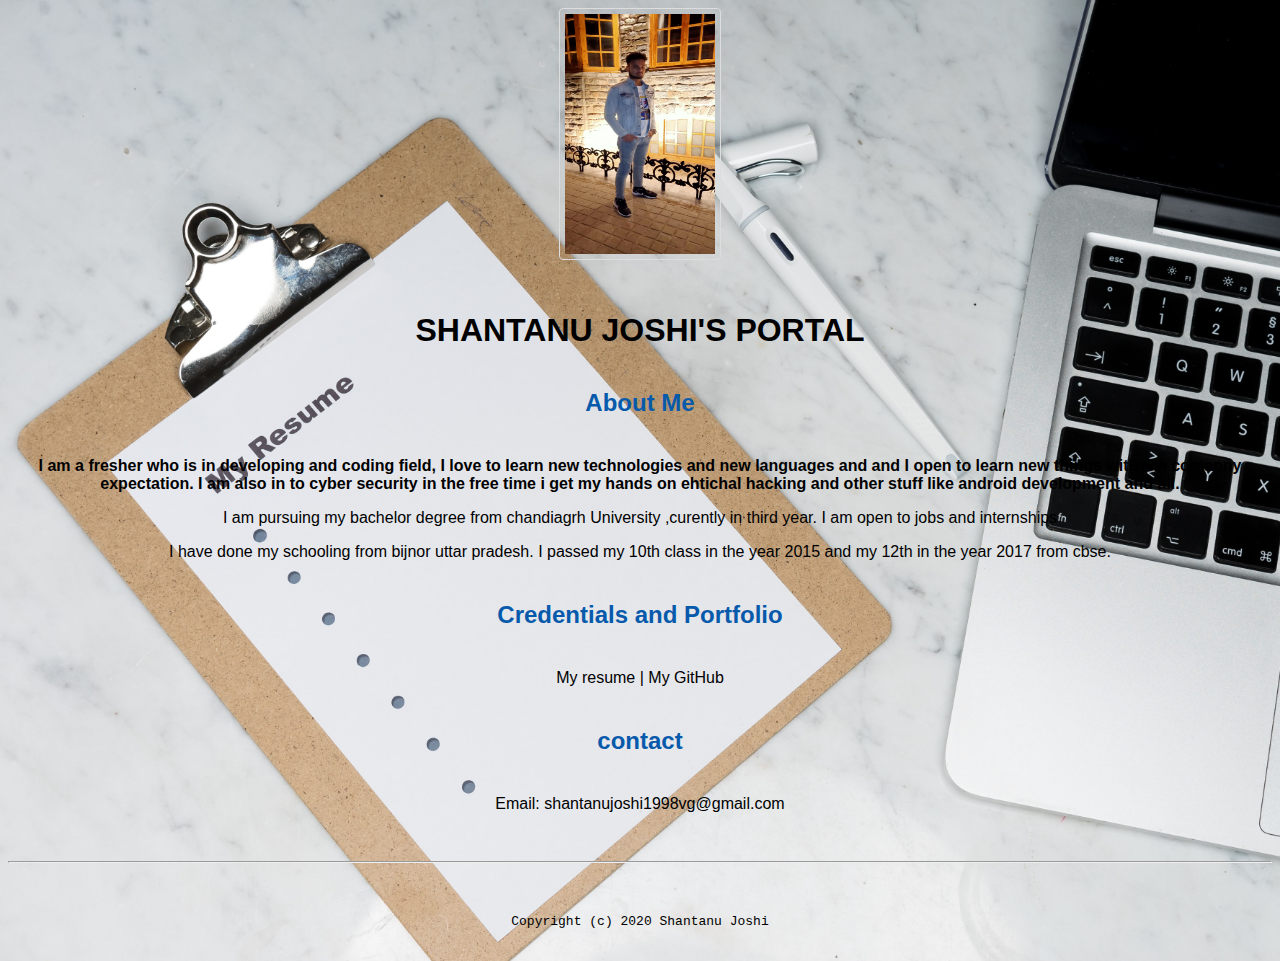
<file: index.html>
<!doctype html>

<!-- this is a comment for human! -->

<html lang="en">

  <header>
    <title>Shantanu Joshi's Portal</title>
    <link rel="stylesheet" href="master.css">
    <link rel="FaviconICON" href="favicon.ico" type="x-icon">
      <link rel="shortcut" href="favicon.ico" type="x-icon">
    <meta name="viewport" content="width=device-width,initial-scale=1,shrink-to-fit=no">
    <meta name ="name" content="shantanu joshi's portal">
      <meta name="robots" content="noindex,nofollow">
      

  </header>

  <body>
      <a target="_blank" href=IMG20191208195654.jpg">
    <img src ="IMG20191208195654.jpg" width="240" height="240">
      </a>
    <h1>SHANTANU JOSHI'S PORTAL</h1>
    <h2>About Me</h2>
    <p><b>I am a fresher who is in developing and coding field, I love to learn new technologies and new languages and and I open to learn new things with the comapny expectation. I am also in to cyber security in the free time i get my hands on ehtichal hacking and other stuff like android development and all.</b></p>
    <p>I am pursuing my bachelor degree from chandiagrh University ,curently in third year. I am open to jobs and internships</p>
    <p>I have done my schooling from bijnor uttar pradesh. I passed my 10th class in the year 2015 and my 12th in the year 2017 from cbse.</p>
    <h2>Credentials and Portfolio</h2>


    <p><a href="resume.html">My resume</a> | <a href="https://github.com/shantanu-joshi">My GitHub</a></p>

    <h2>contact</h2>

    <p>Email: <a href="mailto:shnatanujoshi1998vg@gmail.com">shantanujoshi1998vg@gmail.com</a></p>
  </body>

  <footer>
    <hr>
    <code>Copyright (c) 2020 Shantanu Joshi</code>

  </footer>

</html>
</file>
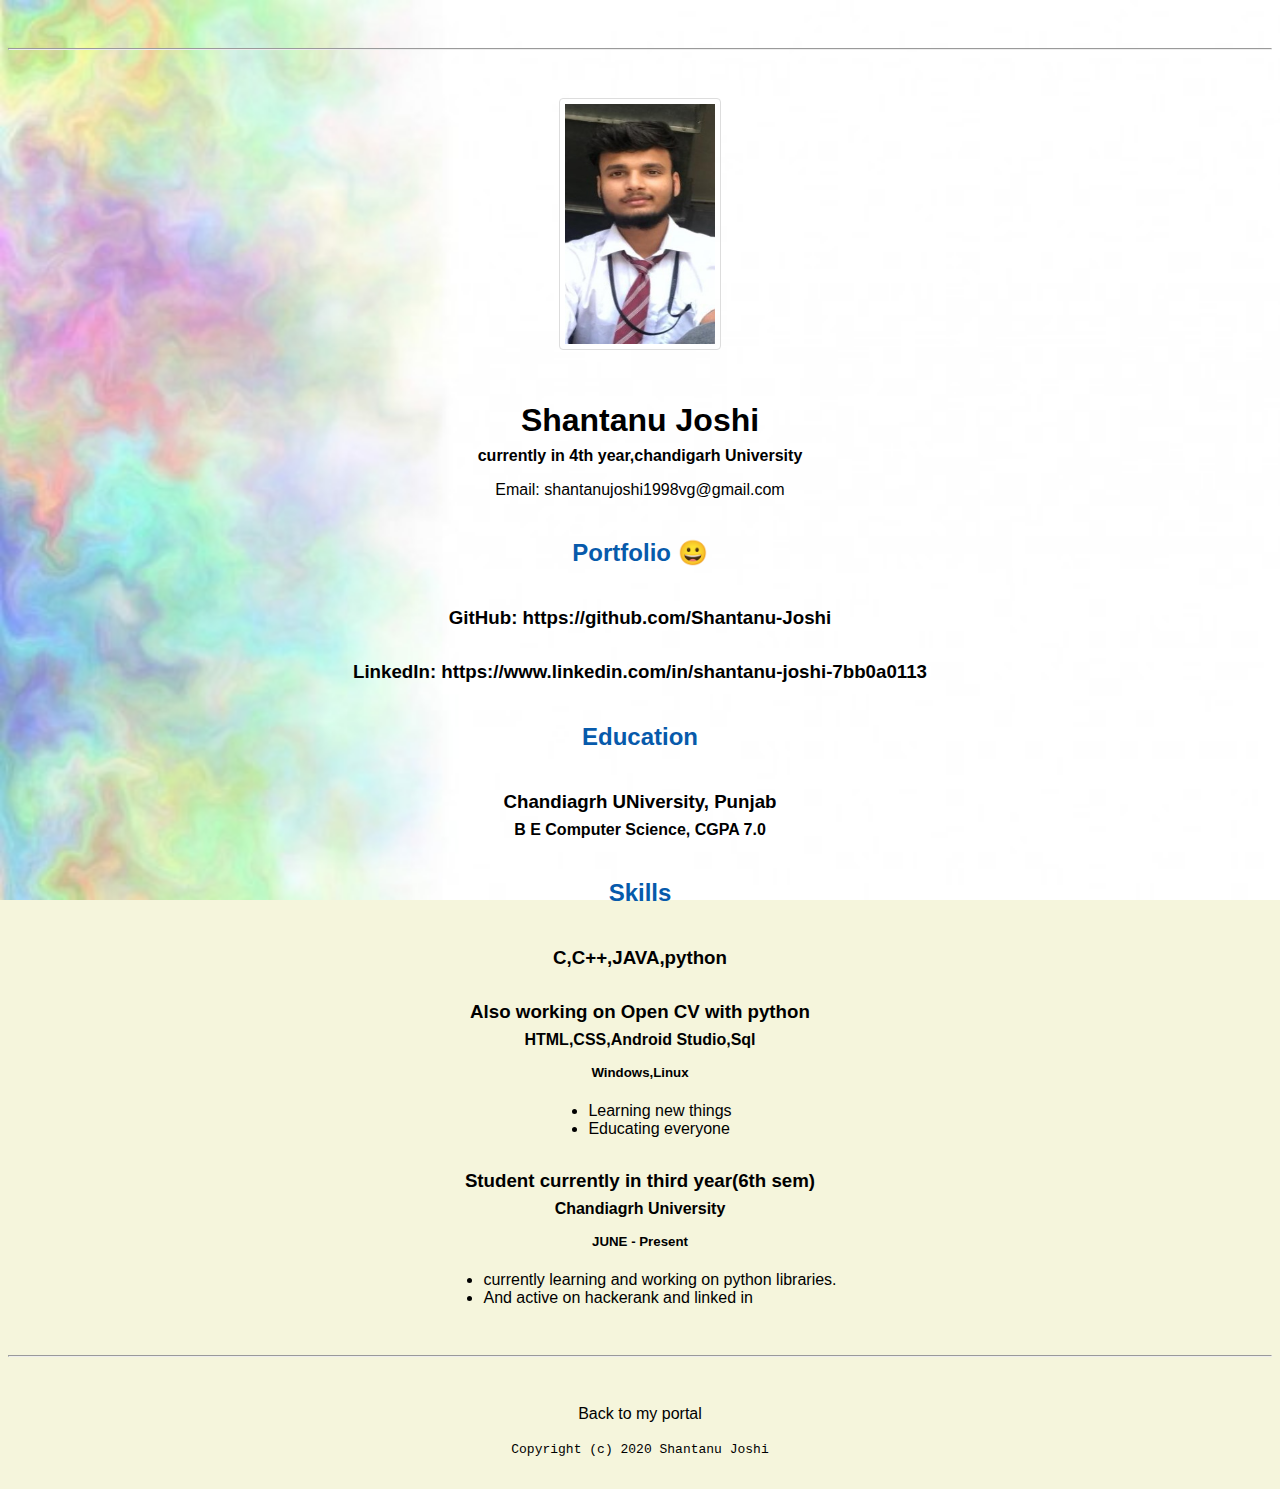
<file: resume.html>
<!doctype html>

<!-- this is a comment for human! -->

<html lang="en">

  <header>
    <title>Shantanu joshi's Resume</title>
    <link rel="stylesheet" href="master2.css">
        <link rel="FaviconICON" href="favicon.ico" type="x-icon">
      <link rel="shortcut" href="favicon.ico" type="x-icon">
    <meta name="viewport" content="width=device-width,initial-scale=1,shrink-to-fit=no">
    <meta name ="name" content="shantanu joshi's portal">
      <meta name="robots" content="noindex,nofollow">
  </header>

  <body>
    <hr>

    <img src="WhatsApp Image 2020-04-25 at 13.11.15 (2).jpeg" alt="Shanatanu joshi headshot" width="240" height="240">

    <h1>Shantanu Joshi</h1>
    <h4>currently in 4th year,chandigarh University</h4>

    <p>Email: <a href="mailto:shantanujoshi1998vg@gmail.com" target="_blank">shantanujoshi1998vg@gmail.com</a></p>
    <!-- don't post physical address, personal phone number or other personal information on the web! -->

    <h2>Portfolio &#128512;</h2>
      <h3>GitHub: <a href="https://github.com/Shantanu-Joshi" target="_blank">https://github.com/Shantanu-Joshi</a></h3>
      <h3>LinkedIn: <a href="https://www.linkedin.com/in/shantanu-joshi-7bb0a0113" target="_blank">https://www.linkedin.com/in/shantanu-joshi-7bb0a0113</a></h3>

    <h2>Education</h2>

    <h3>Chandiagrh UNiversity, Punjab</h3>
    <h4>B E Computer Science, CGPA 7.0</h4>

    <h2>Skills</h2>

    <h3>C,C++,JAVA,python</h3>
    <h3>Also working on Open CV with python</h3>
    <h4>HTML,CSS,Android Studio,Sql</h4>
    <h5>Windows,Linux</h5>
      <ul>
        <li>Learning new things</li>
        <li>Educating everyone</li>
      </ul>

    <h3>Student currently in third year(6th sem)</h3>
    <h4>Chandiagrh University</h4>
    <h5>JUNE - Present</h5>
      <ul>
        <li>currently learning and working on python libraries.</li>
        <li>And active on hackerank and linked in</li>
      </ul>
  </body>

  <footer>
  <hr>
      <p><a href="index%20.html">Back to my portal</a></p>
    <code>Copyright (c) 2020 Shantanu Joshi</code>
  </footer>

</html>
</file>
<file: master.css>
/* Cascading stylesheet for the website */

/* Text inside these asterisks and slashes are comments for human */

  a {
      color:black;
    /* set the text color to blue here */
    text-decoration: none; /* This means we do not want hyperlinks to be underlined */
  }

  a:hover {
      color: red;
    /* set the text color to red here */
    text-decoration: none; /* This means we do not want hyperlinks to be underlined */
  }

  body {
      background-image: url(this.jpg);
      background-repeat: no-repeat;
  background-size: cover;
      background-attachment: fixed:
    
background-color: beige; /* set the background color here */
    color: black; /* set the text color to black here */
    font-family: Arial, Helvetica, sans-serif;  /* set the font here */
    text-align: center; /* set the text alignment here */
   }

  footer {
    margin-top: 2rem;
    margin-bottom: 2rem;
  }

  h1 {
    margin-bottom: 0.5rem;
    margin-top: 3rem;
   }

  h2 {
    color: #075AAB;
    /* set the text color of to #075AAB here */
    /* set both the bottom margin and top margin to 2.5rem here */
    margin-bottom: 2.5rem;
    margin-top: 2.5rem;
   }

  h3 {
    margin-bottom: 0;
    margin-top: 2rem;
  }

  h4 {
    margin-bottom: 1rem;
    margin-top: 0.5rem;
  }

  h5 {
    margin-top: 0.5rem;
  }

  hr {
    margin-bottom: 3rem;
    margin-top: 3rem;
  }

  /* this controls how the bullet points in the resume page looks */
  ul {
    display: table;
    margin: 0 auto;
    text-align: left;
  }
img
{
    border: 1px solid #ddd;
  border-radius: 4px;
  padding: 5px;
  width: 150px;   
}

img:hover {
  box-shadow: 0 0 2px 1px rgba(0, 140, 186, 0.5);
}
</file>
<file: master2.css>
/* Cascading stylesheet for the website */

/* Text inside these asterisks and slashes are comments for human */

  a {
      color:black;
    /* set the text color to blue here */
    text-decoration: none; /* This means we do not want hyperlinks to be underlined */
  }

  a:hover {
      color: red;
    /* set the text color to red here */
    text-decoration: none; /* This means we do not want hyperlinks to be underlined */
  }

  body {
      background-image: url('tq6XCf.jpg');
      background-repeat: no-repeat;
  background-attachment: fixed;
  background-size: cover;
    
background-color: beige; /* set the background color here */
    color: black; /* set the text color to black here */
    font-family: Arial, Helvetica, sans-serif;  /* set the font here */
    text-align: center; /* set the text alignment here */
   }

  footer {
    margin-top: 2rem;
    margin-bottom: 2rem;
  }

  h1 {
    margin-bottom: 0.5rem;
    margin-top: 3rem;
   }

  h2 {
    color: #075AAB;
    /* set the text color of to #075AAB here */
    /* set both the bottom margin and top margin to 2.5rem here */
    margin-bottom: 2.5rem;
    margin-top: 2.5rem;
   }

  h3 {
    margin-bottom: 0;
    margin-top: 2rem;
  }

  h4 {
    margin-bottom: 1rem;
    margin-top: 0.5rem;
  }

  h5 {
    margin-top: 0.5rem;
  }

  hr {
    margin-bottom: 3rem;
    margin-top: 3rem;
  }

  /* this controls how the bullet points in the resume page looks */
  ul {
    display: table;
    margin: 0 auto;
    text-align: left;
  }
img
{
    border: 1px solid #ddd;
  border-radius: 4px;
  padding: 5px;
  width: 150px;   
}

img:hover {
  box-shadow: 0 0 2px 1px rgba(0, 140, 186, 0.5);
}
</file>
